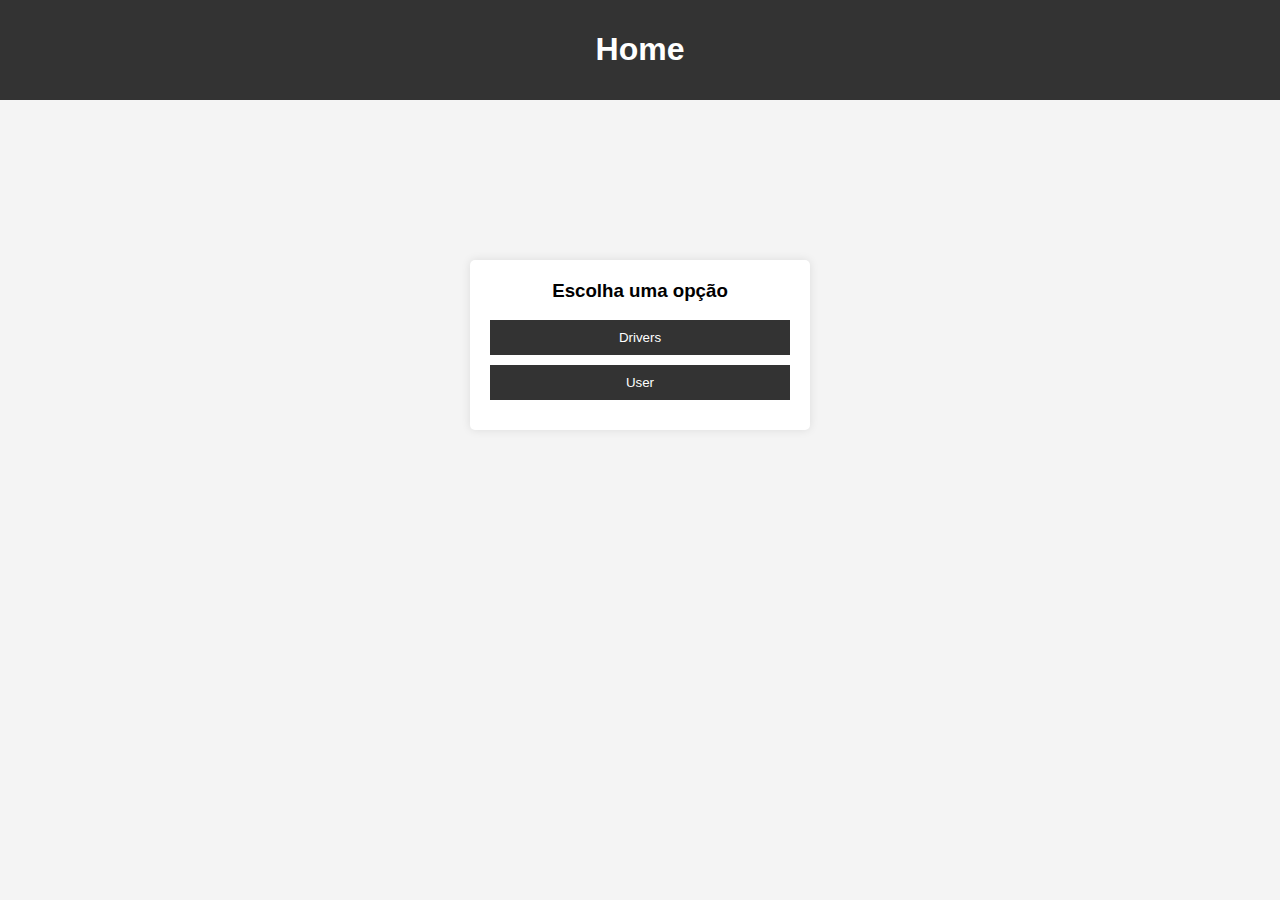
<file: index.html>
<!-- index.html -->
<!DOCTYPE html>
<html lang="en">
<head>
    <meta charset="UTF-8">
    <meta name="viewport" content="width=device-width, initial-scale=1.0">
    <title>Home</title>
    <link rel="stylesheet" href="css/style.css">
</head>
<style>
    main {
    display: flex;
    justify-content: center;
    align-items: center;
    height: 50vh; /* optional, to center vertically as well */
}

.card {
    margin: 0 auto; /* adds horizontal margin and centers the element */
    text-align: center; /* centers the text and buttons inside the card */
}
</style>
<body>
    <header>
        <h1>Home</h1>
    </header>
    <main>
       
        <div class="card">
            <h3>Escolha uma opção</h3>
         
                <button type="button" onclick="location.href='drivers.html'">Drivers</button>
                <button type="button" onclick="location.href='user.html'">User</button>
         
        </div>
    </main>
</body>
</html>
</file>
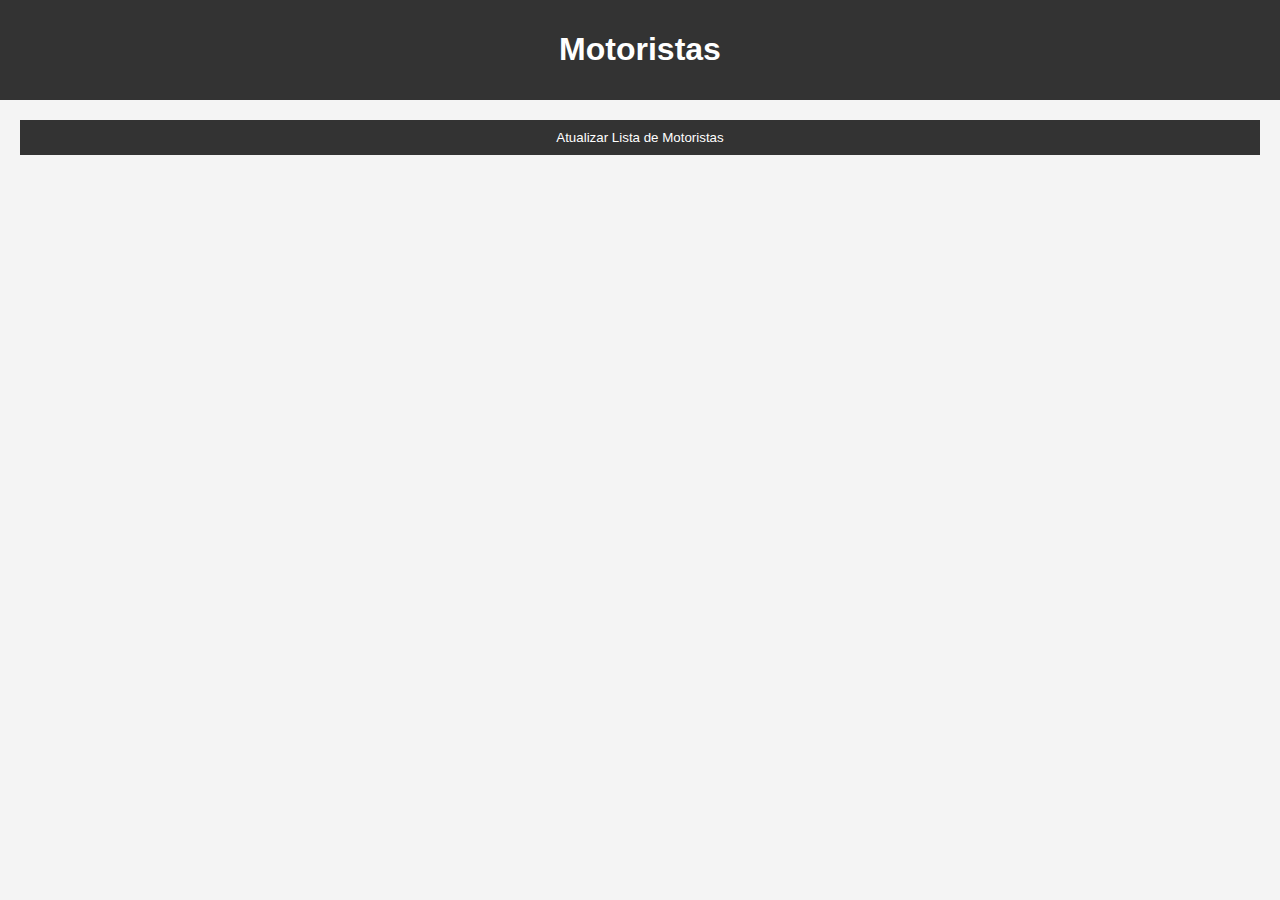
<file: drivers.html>
<!DOCTYPE html>
<html lang="pt-br">
<head>
    <meta charset="UTF-8">
    <meta name="viewport" content="width=device-width, initial-scale=1.0">
    <link rel="stylesheet" href="/css/style.css">
    <title>Motoristas no Seu Bairro</title>
</head>
<body>
    <header>
        <h1>Motoristas</h1>
    </header>
    <main>
        <button id="fetch-drivers">Atualizar Lista de Motoristas</button>
        <div id="result"></div>
    </main>

    <script src="/src/status.js"></script>
    <script src="/src/script_drivers.js"></script>
   
</body>
</html>
</file>
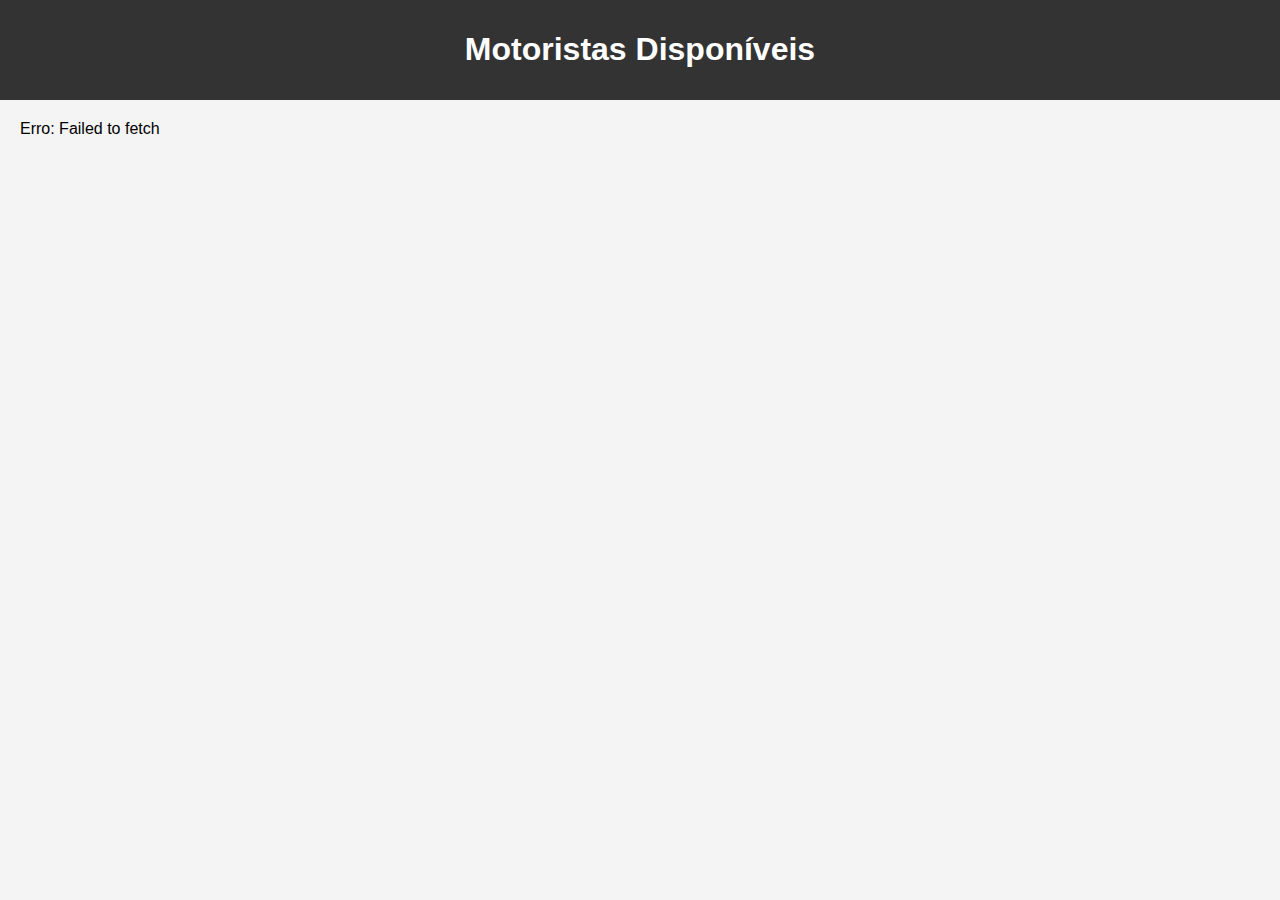
<file: user.html>
<!DOCTYPE html>
<html lang="pt-br">
<head>
    <meta charset="UTF-8">
    <meta name="viewport" content="width=device-width, initial-scale=1.0">
    <link rel="stylesheet" href="css/style.css">
    <title>Motoristas Disponíveis</title>
    
</head>
<body>
    <header>
        <h1>Motoristas Disponíveis</h1>
    </header>
    <main>
        <a id="fetch-drivers"></a>
        <div id="result"></div>
    </main>
    <script src="src/script_users.js"></script>
    <script src="src/status.js"></script>
</body>
</html>
</file>
<file: css/style.css>
body {
    font-family: Arial, sans-serif;
    margin: 0;
    padding: 0;
    background-color: #f4f4f4;
}

header {
    background-color: #333;
    color: #fff;
    padding: 10px 0;
    text-align: center;
}

main {
    margin: 20px;
}

form {
    width: 500px;
    background: #fff;
    padding: 20px;
    border-radius: 5px;
    box-shadow: 0 0 10px rgba(0, 0, 0, 0.1);
}

label {
    display: block;
    margin-bottom: 5px;
}

input, button {
    width: 100%;
    padding: 10px;
    margin-bottom: 10px;
}

button {
    background-color: #333;
    color: #fff;
    border: none;
    cursor: pointer;
}

button:hover {
    background-color: #555;
}
.card {
    background-color: #fff;
    border-radius: 5px;
    box-shadow: 0 0 10px rgba(0, 0, 0, 0.1);
    padding: 20px;
    margin: 20px 0;
    width: 300px;
}
.card h3 {
    margin-top: 0;
}

.status-indicator {
    display: inline-block;
    width: 10px;
    height: 10px;
    border-radius: 50%;
    margin-right: 10px;
}

.status-indicator.livre {
    background-color: #4CAF50; /* Verde */
}

.status-indicator.ocupado {
    background-color: #F44336; /* Vermelho */
}

/* style.css */
.green {
    background-color: green;
    color: white;
}

.red {
    background-color: red;
    color: white;
}
</file>
